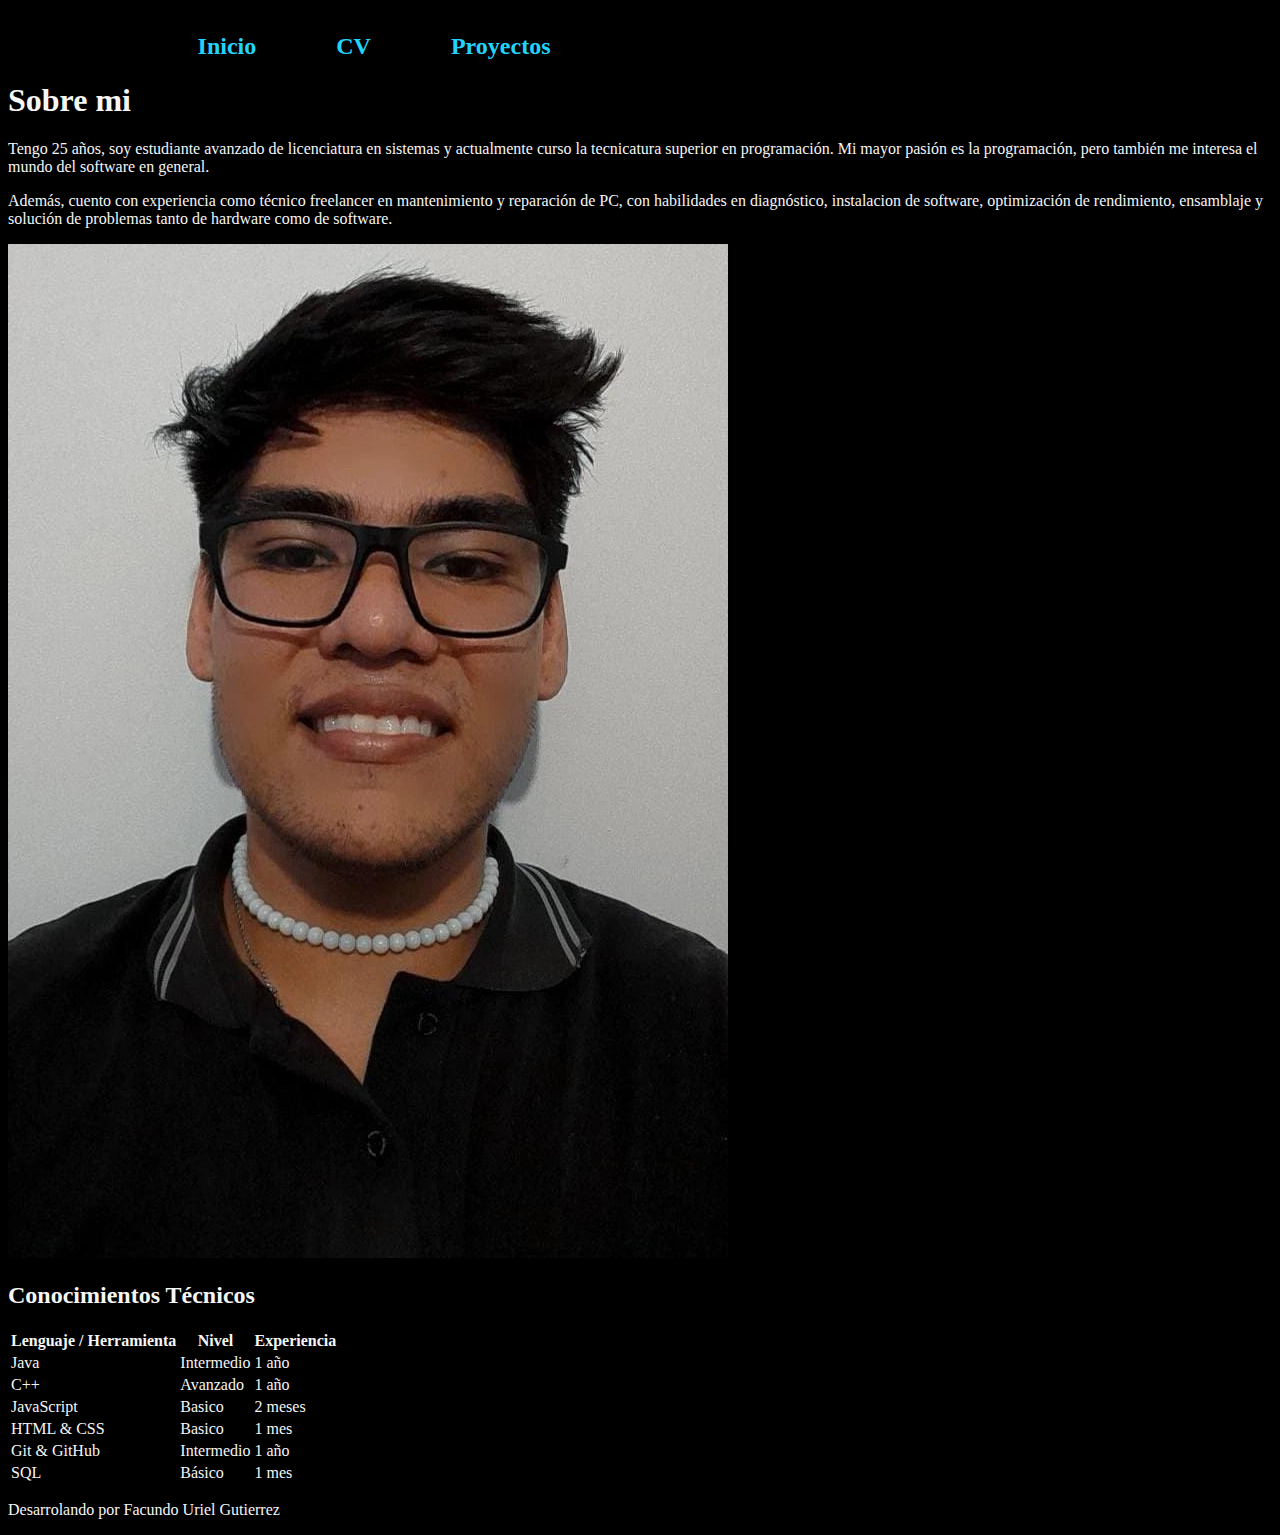
<file: about.html>
<!DOCTYPE html>
<html lang="en">
<head>
    <meta charset="UTF-8">
    <meta name="viewport" content="width=device-width, initial-scale=1.0">
    <title>Sobre mi</title>
    <link rel="stylesheet" href="./style.css" />
</head>
<body>
    <!-- Header para las multiples paginas-->
    <header class="header">
        <nav class="header_menu">
          <a class="header_menu_link" href="index.html">Inicio</a>
          <a class="header_menu_link" href="./assets/cv.facundo.gutierrez.pdf">CV</a>
          <a class="header_menu_link" href="proyectos.html">Proyectos</a>
        </nav>
      </header>
      <!-- Presentacion en sobre mi-->
      <main class="presentacion">
        <section class="presentacion_contenido">
            <h1 class="presentacion_contenido_titulo">Sobre mi</h1>
            <p class="presentacion_contenido_texto">Tengo 25 años, soy estudiante avanzado de licenciatura en sistemas y actualmente curso la tecnicatura superior en programación. Mi mayor pasión es la programación, pero también me interesa el mundo del software en general.

         
   <p class="presentacion_contenido_texto">Además, cuento con experiencia como técnico freelancer en mantenimiento y reparación de PC, con habilidades en diagnóstico, instalacion de software, optimización de rendimiento, ensamblaje y solución de problemas tanto de hardware como de software.
              
        </section>
        <img class="presentacion_img" src="./assets/foto_cv.jpeg" class="img-pequena" />
      </main>
      
      <!-- contenedor para la tabla-->
      <section class="tabla-container">
        <h2 class="tabla-titulo">Conocimientos Técnicos</h2>
        <!-- Tabla de conocimientos tecnicos-->
        <table class="tabla-sobremi">
            <thead>
                <tr>
                    <th>Lenguaje / Herramienta</th>
                    <th>Nivel</th>
                    <th>Experiencia</th>
                </tr>
            </thead>
            <tbody>
              <tr>
                <td>Java</td>
                <td>Intermedio</td>
                <td>1 año</td>
            </tr>
              <tr>
                <td>C++</td>
                <td>Avanzado</td>
                <td>1 año </td>
            </tr>
                <tr>
                    <td>JavaScript</td>
                    <td>Basico</td>
                    <td>2 meses</td>
                </tr>
                <tr>
                    <td>HTML & CSS</td>
                    <td>Basico</td>
                    <td>1 mes</td>
                </tr>
                <tr>
                    <td>Git & GitHub</td>
                    <td>Intermedio</td>
                    <td>1 año</td>
                </tr>
                <tr>
                    <td>SQL</td>
                    <td>Básico</td>
                    <td>1 mes</td>
                </tr>
            </tbody>
        </table>
    </section>
          <!-- Footer-->
    <footer class="footer">
      <p>Desarrolando por Facundo Uriel Gutierrez</p>
    </footer>
</body>
</html>
</file>
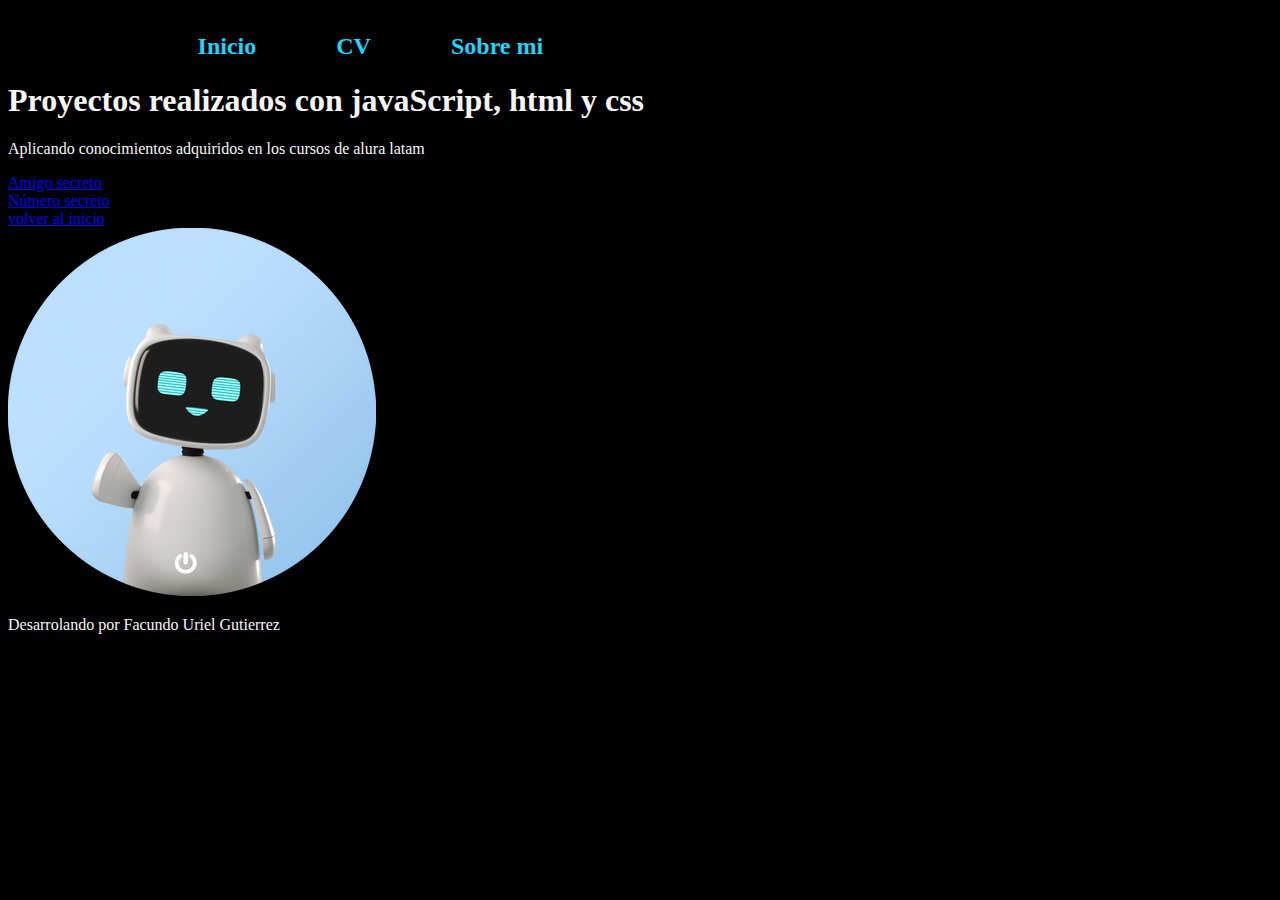
<file: proyectos.html>
<!DOCTYPE html>
<html lang="en">
<head>
    <meta charset="UTF-8">
    <meta name="viewport" content="width=device-width, initial-scale=1.0">
    <title>Proyectos</title>
    <link rel="stylesheet" href="./style.css" />
</head>
<body>
    <header class="header">
        <!-- Barra de navegacion -->
        <nav class="header_menu">
          <a class="header_menu_link" href="index.html">Inicio</a>
          <a class="header_menu_link" href="./assets/cv.facundo.gutierrez.pdf">CV</a>
          <a class="header_menu_link" href="about.html">Sobre mi</a>
        </nav>
    </header>
    <!-- Presentacion de proyectos-->
     <div class="presentacion">
        <h1 class="presentacion_contenido_titulo">Proyectos realizados con javaScript, html y css</h1>
    </div>
    <div class="presentacion"> 
         <p class="presentacion_contenido_texto">Aplicando conocimientos adquiridos en los cursos de alura latam</p>
    </div>
    <!-- Seccion de proyectos con sus links-->
    <main class="seccion-proyectos"> 
        <div class="bloque-proyectos"> 
            <div>
                <a class="proyectos_link" href="https://tierrezzz.github.io/Amigo-secreto/">Amigo secreto</a>
            </div>
            
            <div>
                <a class="proyectos_link" href="https://tierrezzz.github.io/Juego-Basico-Numero-Secreto-./">Número secreto</a>
            </div>
    
            <div>
                <a class="proyectos_link" href="index.html">volver al inicio</a>
            </div>
        </div>
    
        <img class="robot-lateral" src="./assets/img_robot.png" alt="Robot" />
    </main>
    <!-- Footer -->
        <footer class="footer">
            <p>Desarrolando por Facundo Uriel Gutierrez</p>
          </footer>
</body>
</html>
</file>
<file: style.css>
:root
{
    --color-primario: #000000;
    --color-secundario: #f6f6f6;
    --color-terciario: #22D4FD;
    --color-hover: #272727;
}

body {
    background-color: var(--color-primario);
    color:var(--color-secundario);
    box-sizing: border-box;
}

.header
{
    padding: 2% 0% 0% 15%;
}

.header_menu
{
    display: flex;
    gap: 80px;
}

.header_menu_link
{
    font-family: var(--fuente-montserrat);
    font-size: 1.5rem;
    font-weight: 600;
    color: var(--color-terciario);
    text-decoration: none;
}
</file>
